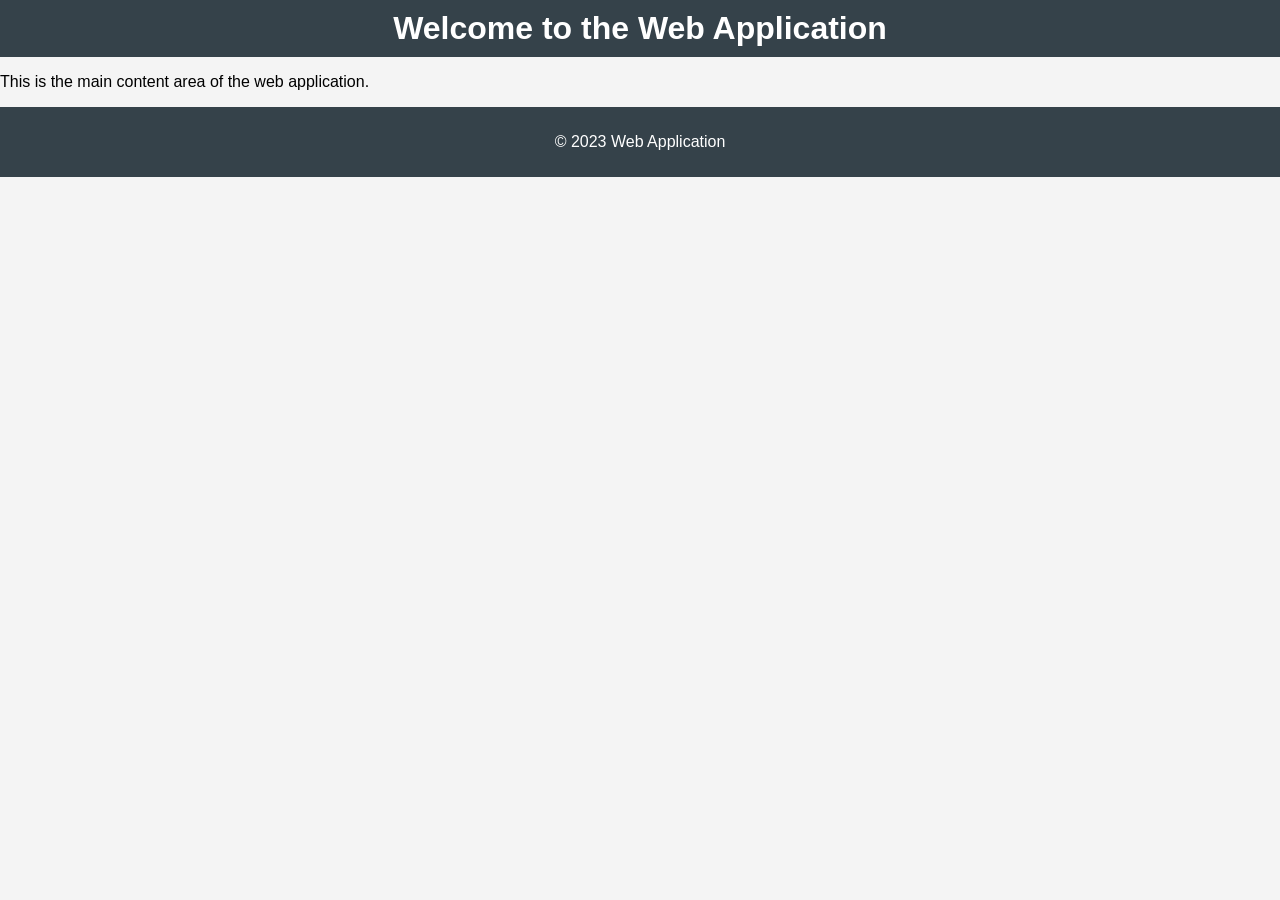
<file: web-app/src/index.html>
<!DOCTYPE html>
<html lang="en">
<head>
    <meta charset="UTF-8">
    <meta name="viewport" content="width=device-width, initial-scale=1.0">
    <title>Web Application</title>
    <link rel="stylesheet" href="styles/main.css">
</head>
<body>
    <header>
        <h1>Welcome to the Web Application</h1>
    </header>
    <main>
        <p>This is the main content area of the web application.</p>
    </main>
    <footer>
        <p>&copy; 2023 Web Application</p>
    </footer>
    <script src="scripts/app.js"></script>
</body>
</html>
</file>
<file: web-app/src/styles/main.css>
body {
    margin: 0;
    font-family: Arial, sans-serif;
    background-color: #f4f4f4;
}

header {
    background: #35424a;
    color: #ffffff;
    padding: 10px 0;
    text-align: center;
}

h1 {
    margin: 0;
}

.container {
    width: 80%;
    margin: auto;
    overflow: hidden;
}

footer {
    background: #35424a;
    color: #ffffff;
    text-align: center;
    padding: 10px 0;
    position: relative;
    bottom: 0;
    width: 100%;
}
</file>
